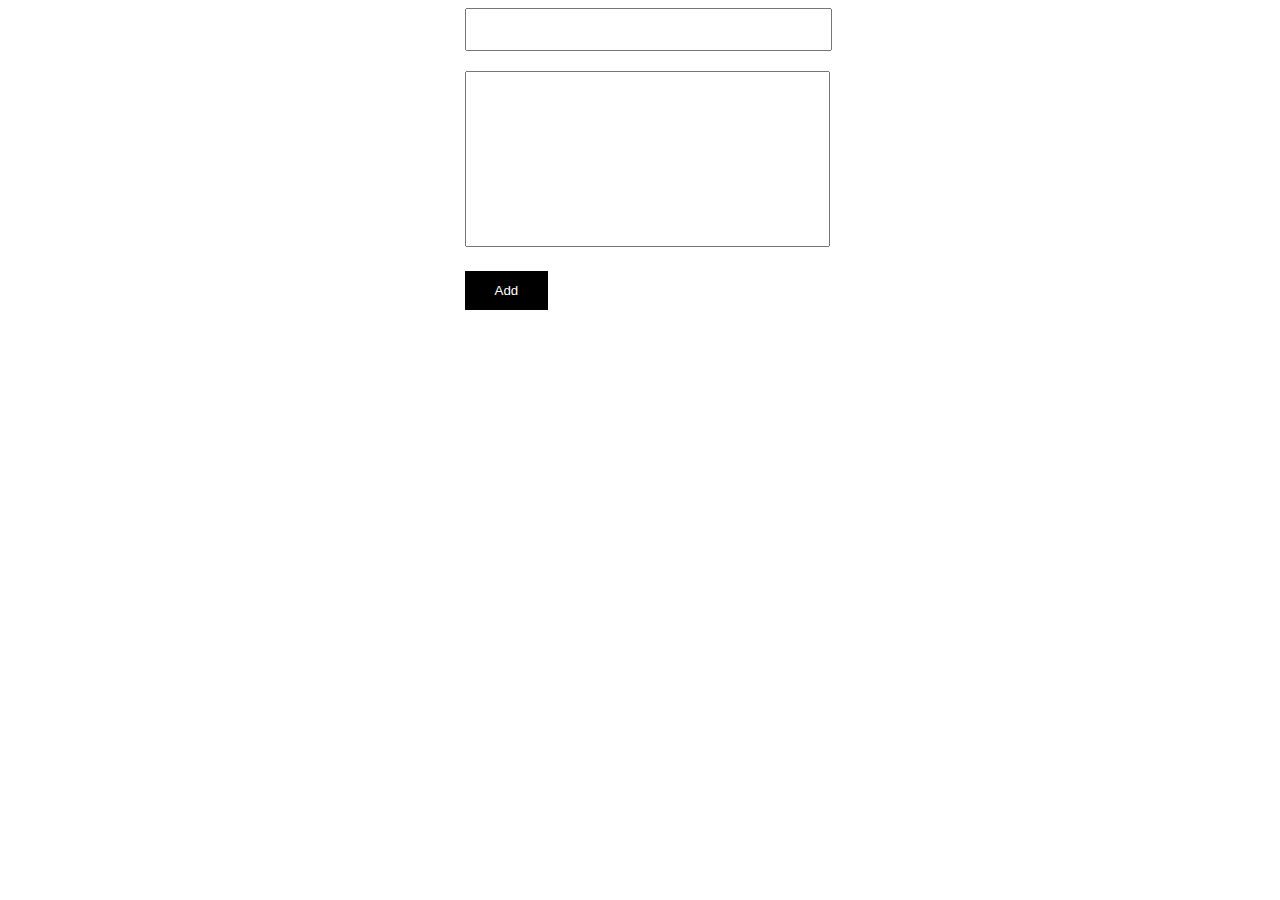
<file: Add Post Without Refreshing The Page/index.html>
<!DOCTYPE html>
<html lang="en">
<head>
    <meta charset="UTF-8">
    <meta name="viewport" content="width=device-width, initial-scale=1.0">
    <title>Add New Post</title>
    <link rel="stylesheet" href="style.css">
</head>
<body>
    <div class="wrapper">
        <div class="row">
            <input type="text" name="ptitle" class="ptitle"><br>
            <textarea  name="pdescription" class="pdescription" cols="40" rows="10"></textarea><br>
            <button id="addbtn">Add</button>
        </div>

        <div class="row post-container">
            
        </div>
    </div>
    <script src="script.js"></script>
</body>
</html>
</file>
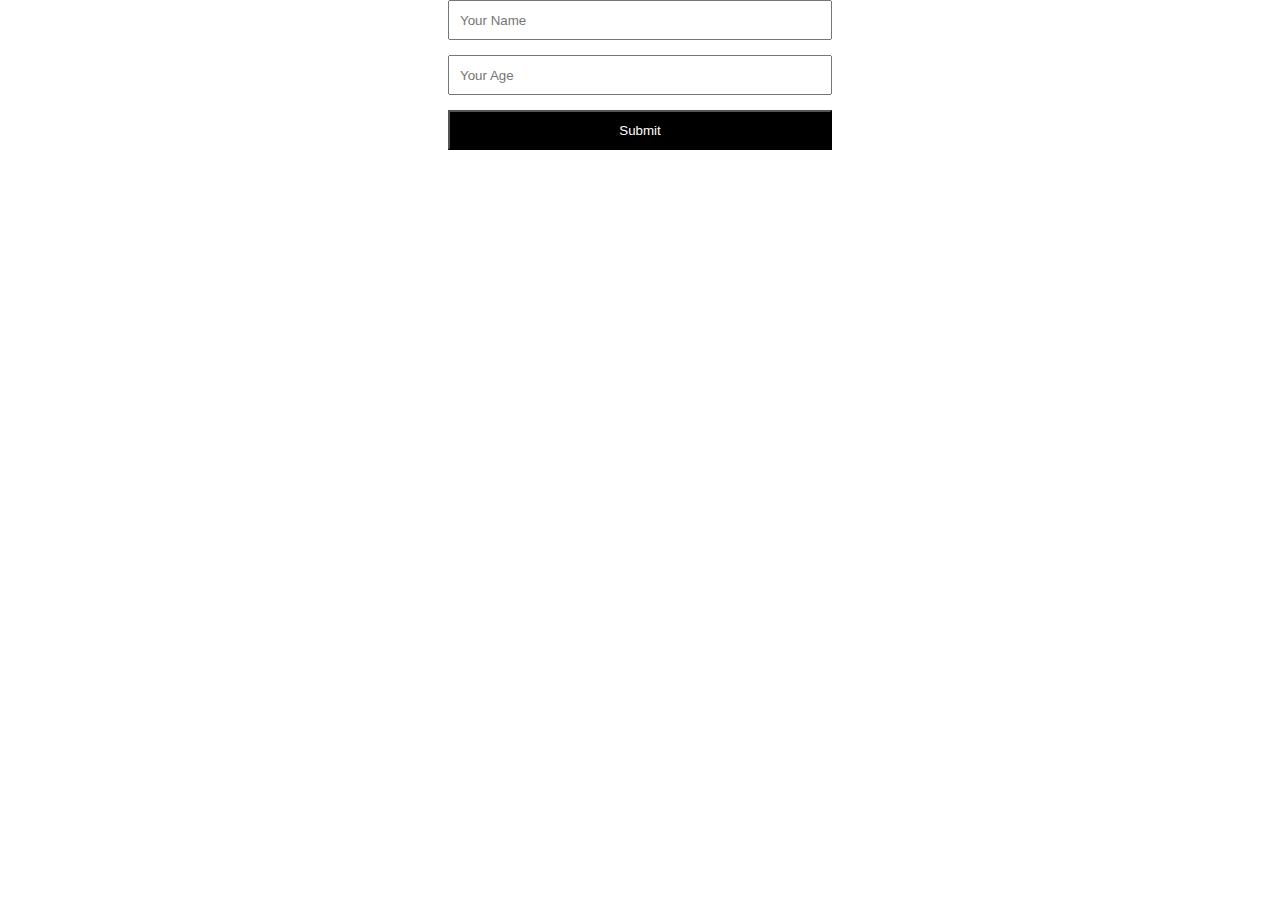
<file: Content show according to age/index.html>
<html>
<head>
<title>Content Show According to Age</title>
<link rel="stylesheet" href="style.css">
</head>
<body>
	<div class="form">
		<input type="text" placeholder="Your Name" id="name">
		<input type="number" placeholder="Your Age" id="age">
		<input type="submit" id="submitbtn">
	</div>
	
	<div class="top-head">
		<h1></h1>
	</div>
	
	<div class="less-than-ten-content content">
		<h2>Ten or less than ten content</h2>
		<p>Lorem Ipsum is simply dummy text of the printing and typesetting industry. Lorem Ipsum has been the industry's standard dummy 
		text ever since the 1500s, when an unknown printer took a galley of type and scrambled it to make a type specimen book. It has 
		survived not only five centuries, but also the leap into electronic typesetting, remaining essentially unchanged. It was 
		popularised in the 1960s with the release of Letraset sheets containing Lorem Ipsum passages, and more recently with 
		desktop publishing software like Aldus PageMaker including versions of Lorem Ipsum.</p>
	</div>
	
	<div class="eleven-to-eighteen-content content">
		<h2>Eleven to eighteen content</h2>
		<p>Lorem Ipsum is simply dummy text of the printing and typesetting industry. Lorem Ipsum has been the industry's standard dummy 
		text ever since the 1500s, when an unknown printer took a galley of type and scrambled it to make a type specimen book. It has 
		survived not only five centuries, but also the leap into electronic typesetting, remaining essentially unchanged. It was 
		popularised in the 1960s with the release of Letraset sheets containing Lorem Ipsum passages, and more recently with 
		desktop publishing software like Aldus PageMaker including versions of Lorem Ipsum.</p>
	</div>
	
	<div class="more-than-eighteen-content content">
		<h2>More than eighteen content</h2>
		<p>Lorem Ipsum is simply dummy text of the printing and typesetting industry. Lorem Ipsum has been the industry's standard dummy 
		text ever since the 1500s, when an unknown printer took a galley of type and scrambled it to make a type specimen book. It has 
		survived not only five centuries, but also the leap into electronic typesetting, remaining essentially unchanged. It was 
		popularised in the 1960s with the release of Letraset sheets containing Lorem Ipsum passages, and more recently with 
		desktop publishing software like Aldus PageMaker including versions of Lorem Ipsum.</p>
	</div>
	<script src="script.js"></script>	
</body>
</html>
</file>
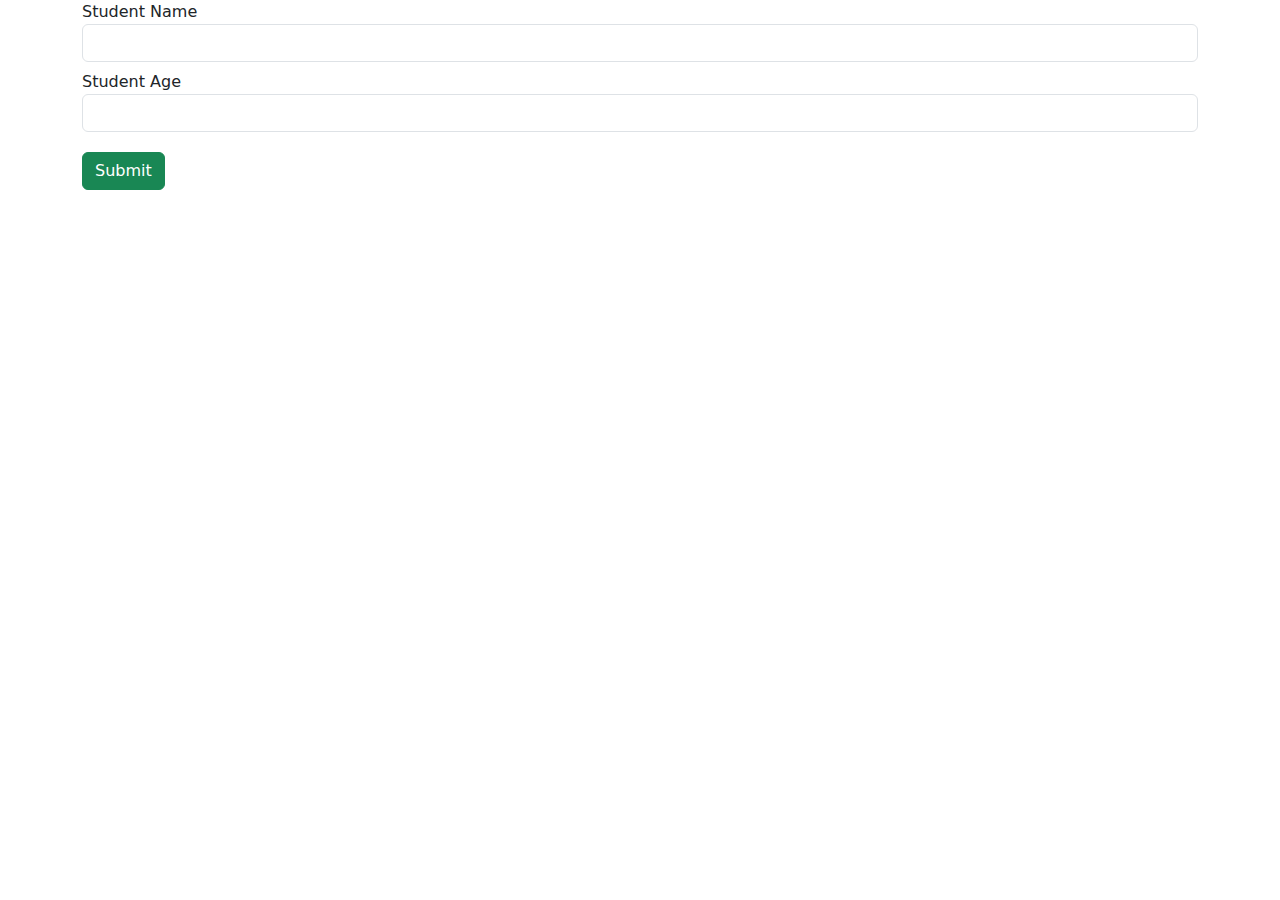
<file: Output message based on student age/index.html>
<html>
<head>
 <title>Output message based on student age</title>
 <link rel="stylesheet" href="assets/bootstrap.min.css">
 <script src="assets/script.js"></script>
</head>
<body>

	<div class="container">
	 <form>
	  <div class="form-group">
	   <label>Student Name</label>
	   <input type="text" class="form-control" id="stdname" required>
	  </div>
	  <div class="form-group mt-2">
	   <label>Student Age</label>
	   <input type="number" class="form-control" id="stdage" required>
	   <h6 id="message" class="pt-2"></h6>
	  </div>
	  <button type="submit" class="btn btn-success mt-1" onclick="clickfunction()">Submit</button>
	 </form>
	</div>
	
</body>
</html>
</file>
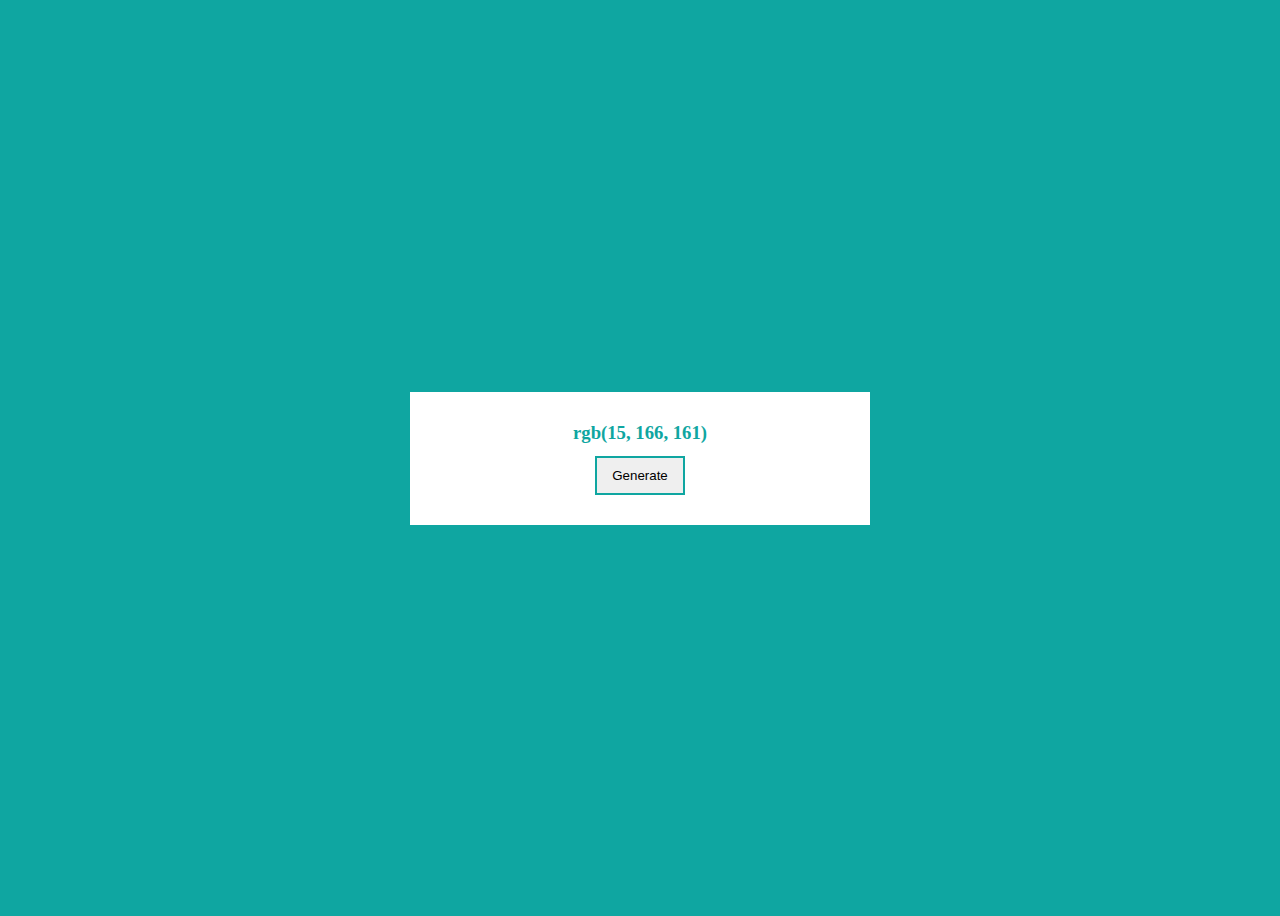
<file: RGB Random Color Generator/index.html>
<!DOCTYPE html>
<html lang="en">
<head>
    <meta charset="UTF-8">
    <meta name="viewport" content="width=device-width, initial-scale=1.0">
    <title>RGB Random Color Generator</title>
    <link rel="stylesheet" href="style.css">
</head>
<body>

    <div class="wrapper">
      <div class="inner-wrapper">
        <h3></h3>
        <button class="generatebtn">Generate</button>
      </div>
    </div>

    <script src="script.js"></script>
</body>
</html>
</file>
<file: Add Post Without Refreshing The Page/style.css>
h1,h2,h3,h4,h5,h6,p{
    margin: 0;
}

.wrapper{
    display: flex;
    flex-direction: column;
    justify-content: center;
    align-items: center;
    width: 100%;
}

input, textarea{
    padding: 12px 6px;
    margin-bottom: 20px;
    width: 100%;
    resize: none;
}

button{
    background-color: black;
    color: white;
    border: none;
    padding: 12px 30px; 
}

.post-body{
    border: 1px solid;
    padding: 15px;
}

.post-container{
    display: grid;
    grid-template-columns: auto auto auto;
    grid-gap: 20px;
    margin-top: 40px;
    max-width: 95%;
}
</file>
<file: Content show according to age/style.css>
@import url('https://fonts.googleapis.com/css2?family=Roboto&display=swap');

body{
	max-width: 30%;
	margin: auto;
	font-family: 'Roboto';
}

.form{
	text-align: center;
}

input{
	width: 100%;
	margin-top: 15px;
	padding: 10px;
	height: 40px;
}

input:first-child{
	margin-top: 0;
}

input[type="submit"]{
	background: black;
	color: white;
	padding: 10px 30px;
}

.content{
	display: none;
}
</file>
<file: RGB Random Color Generator/style.css>
.wrapper{
    display: flex;
    justify-content: center;
    align-items: center;
    width: 100%;
    height: 100vh;
}

.inner-wrapper{
    background-color: white;
    width: 400px;
    text-align: center;
    padding: 30px;
}

h3{
    margin: 0 0 12px;
}

button{
    color: black;
    border: none;
    padding: 10px 15px;
}
</file>
